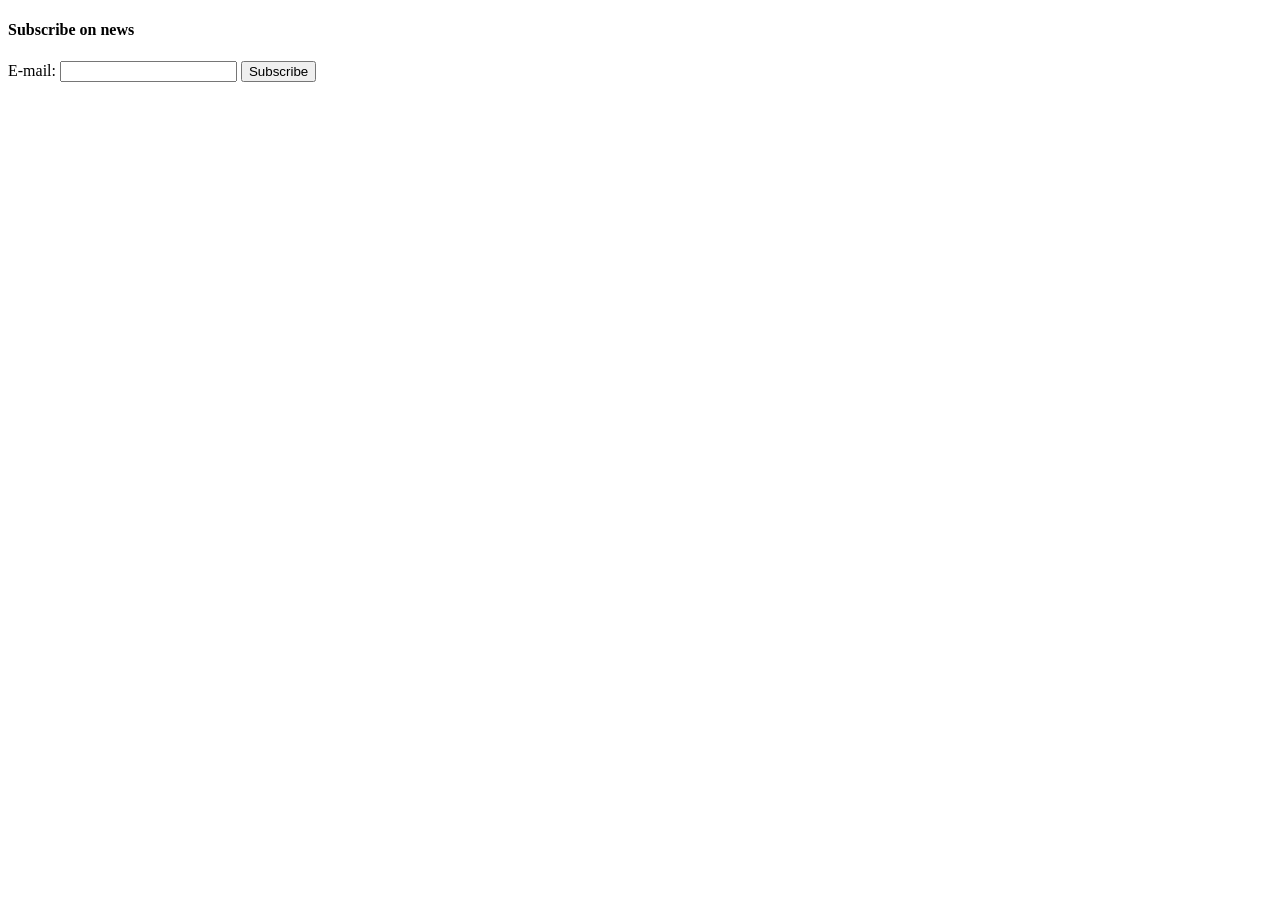
<file: html/templates/index.html>
<!DOCTYPE html>
<html>
    <head>
        <title>TODO supply a title</title>
        <meta charset="UTF-8">
        <meta name="viewport" content="width=device-width, initial-scale=1.0">
    </head>
    <body>
        <div>
            <h4>Subscribe on news</h4>
            
            <form action="api/subscribe" id="subscribeForm" method="post">
                <label for="email">E-mail:</label>
                <input id="email" name="email" type="text" value="">
                <input type="submit" value="Subscribe">
            </form>
        </div>
    </body>
</html>
</file>
